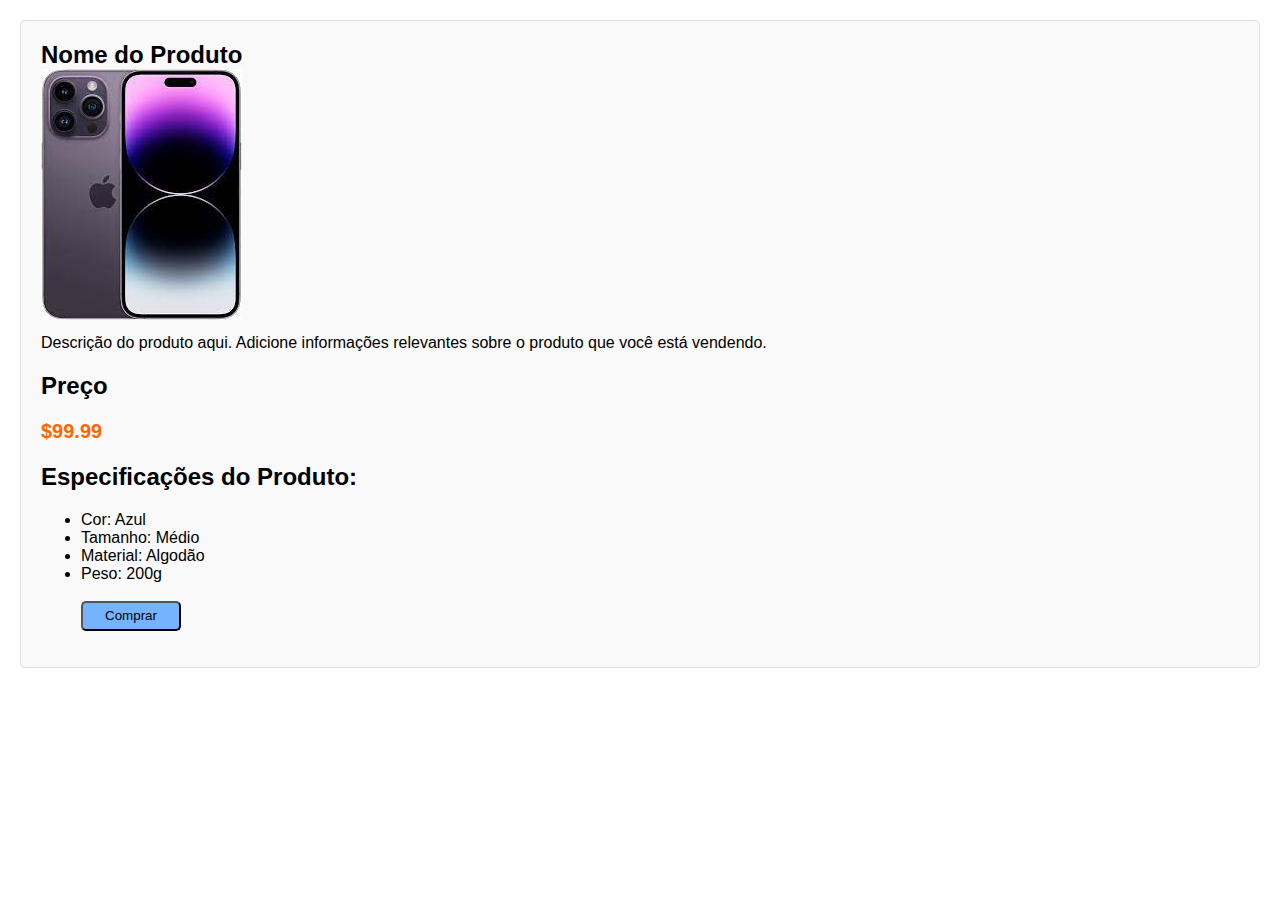
<file: SITECC/index1.html>
<!DOCTYPE html>
<html lang="en">
<head>
    <meta charset="UTF-8">
    <meta name="viewport" content="width=device-width, initial-scale=1.0">
    <title>Especificação do Produto</title>
    <style>
        body {
            margin: 0;
            font-family: Arial, sans-serif;
        }

        .container {
            display: flex;
            justify-content: center;
            align-items: flex-start;
            padding: 20px;
        }

        .product-image {
            flex: 1;
            padding: 20px;
        }

        .product-details {
            flex: 1;
            padding: 20px;
            background-color: #f9f9f9;
            border: 1px solid #ddd;
            border-radius: 5px;
        }

        .product-image img {
            width: 20%;
            height: 60%;
            margin: 0;
            height: auto;
            border: 1px solid #ddd;
            border-radius: 5px;
        }

        h1 {
            font-size: 24px;
            margin: 0;
        }

        .product-description {
            margin-top: 10px;   
            font-size: 16px;
        }

        .product-price {
            margin-top: 20px;
            font-size: 20px;
            font-weight: bold;
            color: #ff6600;
        }

        .product-specs {
            margin-top: 20px;
            font-size: 16px;
        }
    </style>
</head>
<body>
    <div class="container">
      
        <div class="product-details">
            <h1>Nome do Produto</h1>
           
                <img src="download.jfif" alt="Imagem do Produto">
            
            <p class="product-description">Descrição do produto aqui. Adicione informações relevantes sobre o produto que você está vendendo.</p>
            <h2>Preço</h2>
            <p class="product-price">$99.99</p>
            <h2>Especificações do Produto:</h2>
            <ul class="product-specs">
                <li>Cor: Azul</li>
                <li>Tamanho: Médio</li>
                <li>Material: Algodão</li>
                <li>Peso: 200g</li>
                <br>
                
                <button style="background-color: rgb(117, 179, 255);border-radius: 5px; width:100px;height:30px;"> Comprar </button>
            </ul>
         
        </div>
    </div>
</body>
</html>
</file>
